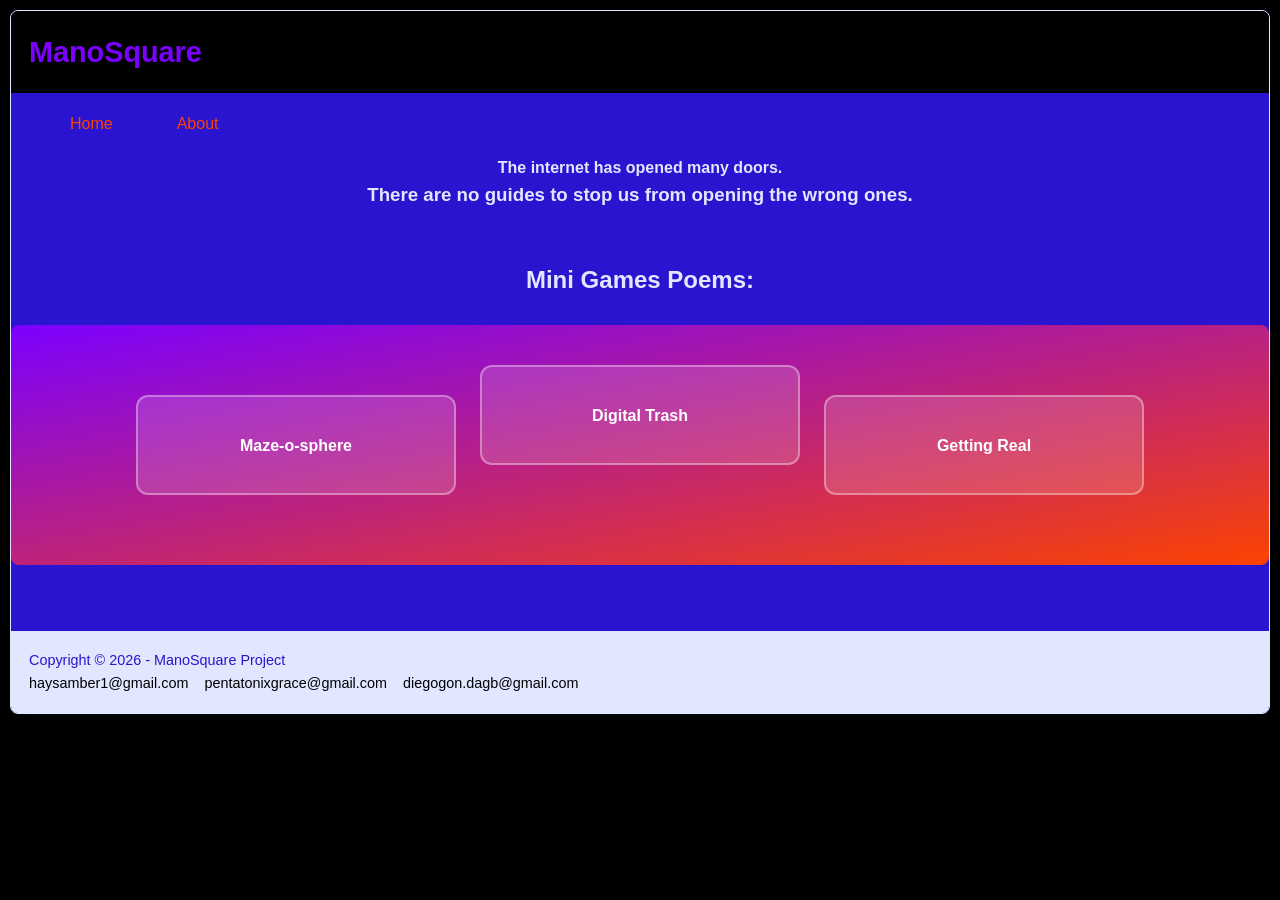
<file: index.html>
<!DOCTYPE html>
<html lang="en">

<head>
    <meta charset="UTF-8">
    <meta name="viewport" content="width=device-width, initial-scale=1.0">
    <title>ManoSquare</title>
    <link rel="stylesheet" href="style.css">
</head>

<body>
<div id="wrapper">
<header>
  <h1><a href="#">ManoSquare</a></h1>
</header>

<nav>
  <ul>
    <li><a href="index.html">Home</a></li>
    <li><a href="About.html">About</a></li>
  </ul>
</nav>

<h4>The internet has opened many doors.</h4>
<h3> There are no guides to stop us from opening the wrong ones.</h3>
<br>
<br>

<h2>Mini Games Poems:</h2>

<br>

<div id="homehero" class="hero">
  <div class="hero-content">
    <a class="hero-square" href="Maze.html">Maze-o-sphere</a>
    <a class="hero-square hero-center" href="POV.html">Digital Trash</a>
    <a class="hero-square" href="Phone.html">Getting Real</a>
  </div>
</div>
<main>

</main>
<footer>
   Copyright &copy; 2026 - ManoSquare Project<br>
   <a href="mailto:haysamber1@gmail.com">haysamber1@gmail.com</a>
   <a href="mailto:pentatonixgrace@gmail.com">pentatonixgrace@gmail.com</a>
   <a href="mailto:diegogon.dagb@gmail.com">diegogon.dagb@gmail.com</a>
</footer>
</div>
</body>
</html>
</file>
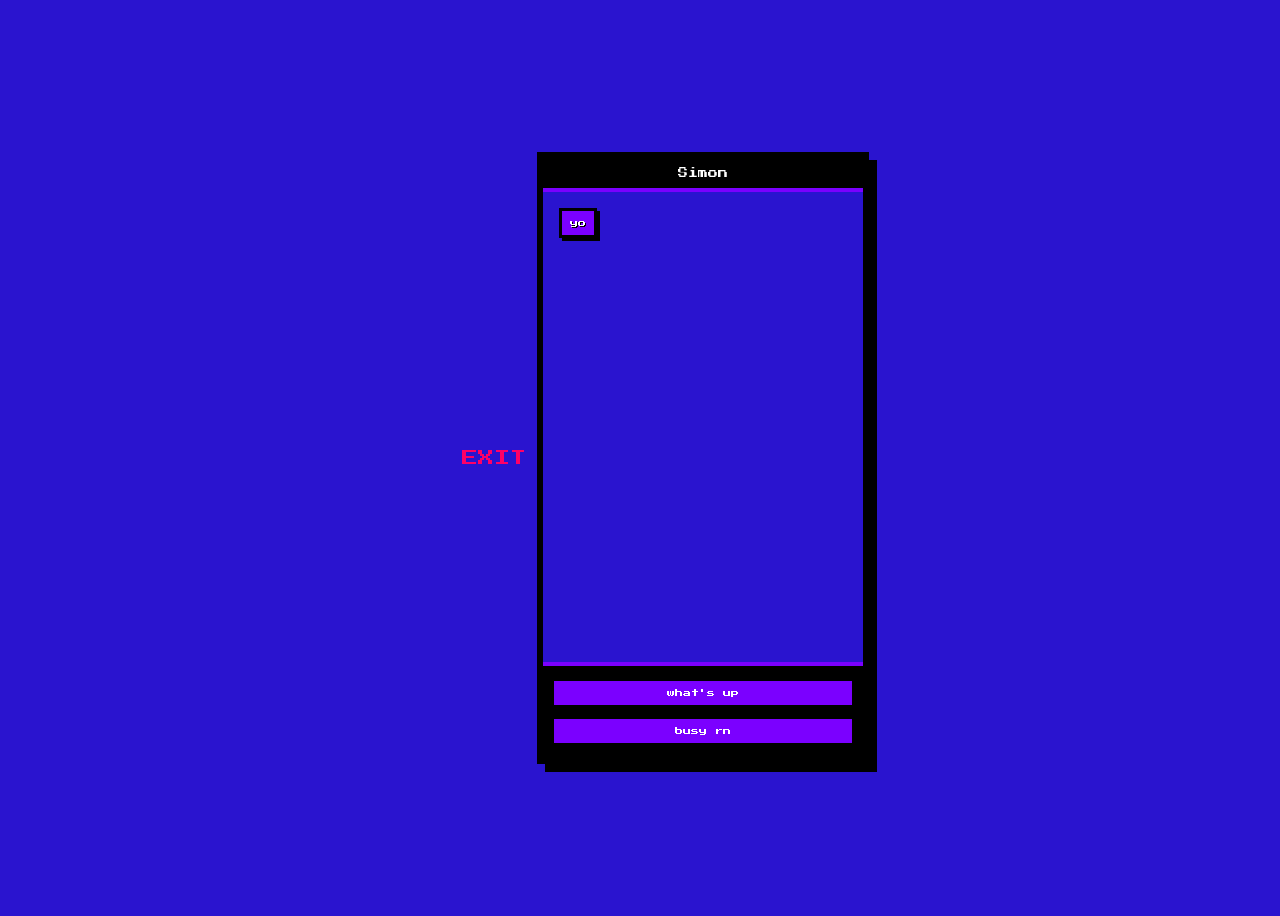
<file: chat simulator V2/chat simulator/index.html>
<!DOCTYPE html>
<html>
<head>
  <title>Chat Simulator</title>
  <link rel="stylesheet" href="style.css">
</head>
<body>

<nav>
  <ul>
    <li><a href="C:\Users\amber\Documents\GitHub\ManoSquare\Phone.html">EXIT</a></li>
  </ul>
</nav>

<div class="phone">
  <div class="header">Simon</div>

  <div id="chat"></div>
  <div id="choices"></div>
</div>

<script src="script.js"></script>
</body>
</html>
</file>
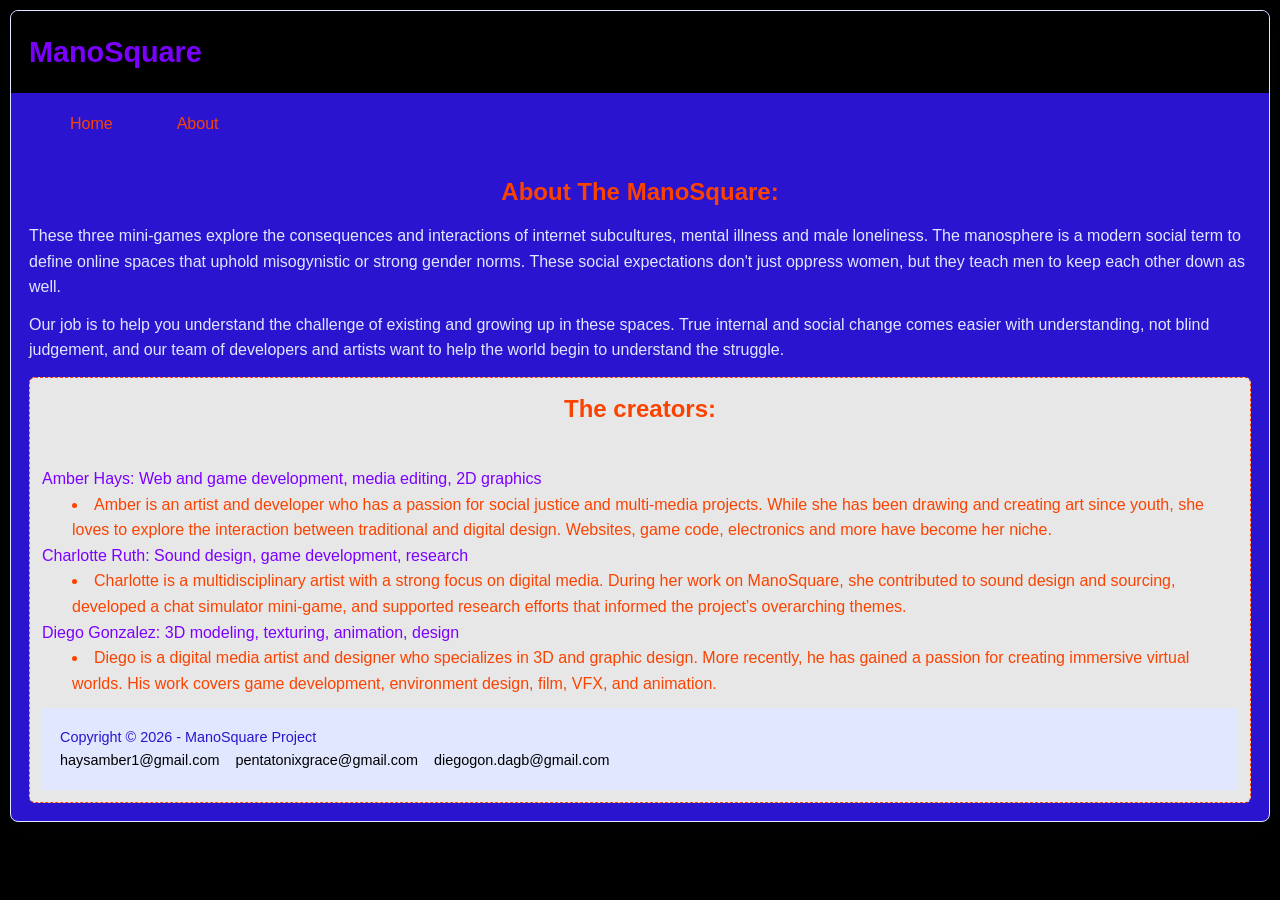
<file: About.html>
<!DOCTYPE html>
<html lang="en">

<head>
    <meta charset="UTF-8">
    <meta name="viewport" content="width=device-width, initial-scale=1.0">
    <title>ManoSquare</title>
    <link rel="stylesheet" href="style.css">
</head>

<body>
<div id="wrapper">
  
<header>
  <h1><a href="#">ManoSquare</a></h1>
</header>

<nav>
  <ul>
    <li><a href="index.html">Home</a></li>
    <li><a href="About.html">About</a></li>
  </ul>
</nav>

<main>

<div id="about">
 <h2>About The ManoSquare:</h2>
<p>These three mini-games explore the consequences and interactions of internet subcultures, mental illness and male loneliness. The manosphere is a modern social term to define online spaces that uphold misogynistic or strong gender norms. These social expectations don't just oppress women, but they teach men to keep each other down as well.</p>
<p>Our job is to help you understand the challenge of existing and growing up in these spaces. True internal and social change comes easier with understanding, not blind judgement, and our team of developers and artists want to help the world begin to understand the struggle.</p>
</div>

<div id="contact">
  <span class="creators"><h2>The creators:</h2></span> <br>

  Amber Hays: Web and game development, media editing, 2D graphics <br>
  <li>Amber is an artist and developer who has a passion for social justice and multi-media projects. While she has been drawing and creating art since youth, she loves to explore the interaction between traditional and digital design. Websites, game code, electronics and more have become her niche. </li>

  Charlotte Ruth: Sound design, game development, research <br>
<li>Charlotte is a multidisciplinary artist with a strong focus on digital media. During her work on ManoSquare, she contributed to sound design and sourcing, developed a chat simulator mini-game, and supported research efforts that informed the project’s overarching themes.</li>

  Diego Gonzalez: 3D modeling, texturing, animation, design <br>
<li>Diego is a digital media artist and designer who specializes in 3D and graphic design. More recently, he has gained a passion for creating immersive virtual worlds. His work covers game development, environment design, film, VFX, and animation.</li>

<footer>
   Copyright &copy; 2026 - ManoSquare Project<br>
   <a href="mailto:haysamber1@gmail.com">haysamber1@gmail.com</a>
   <a href="mailto:pentatonixgrace@gmail.com">pentatonixgrace@gmail.com</a>
   <a href="mailto:diegogon.dagb@gmail.com">diegogon.dagb@gmail.com</a>
</footer>
</div>
</body>
</html>
</file>
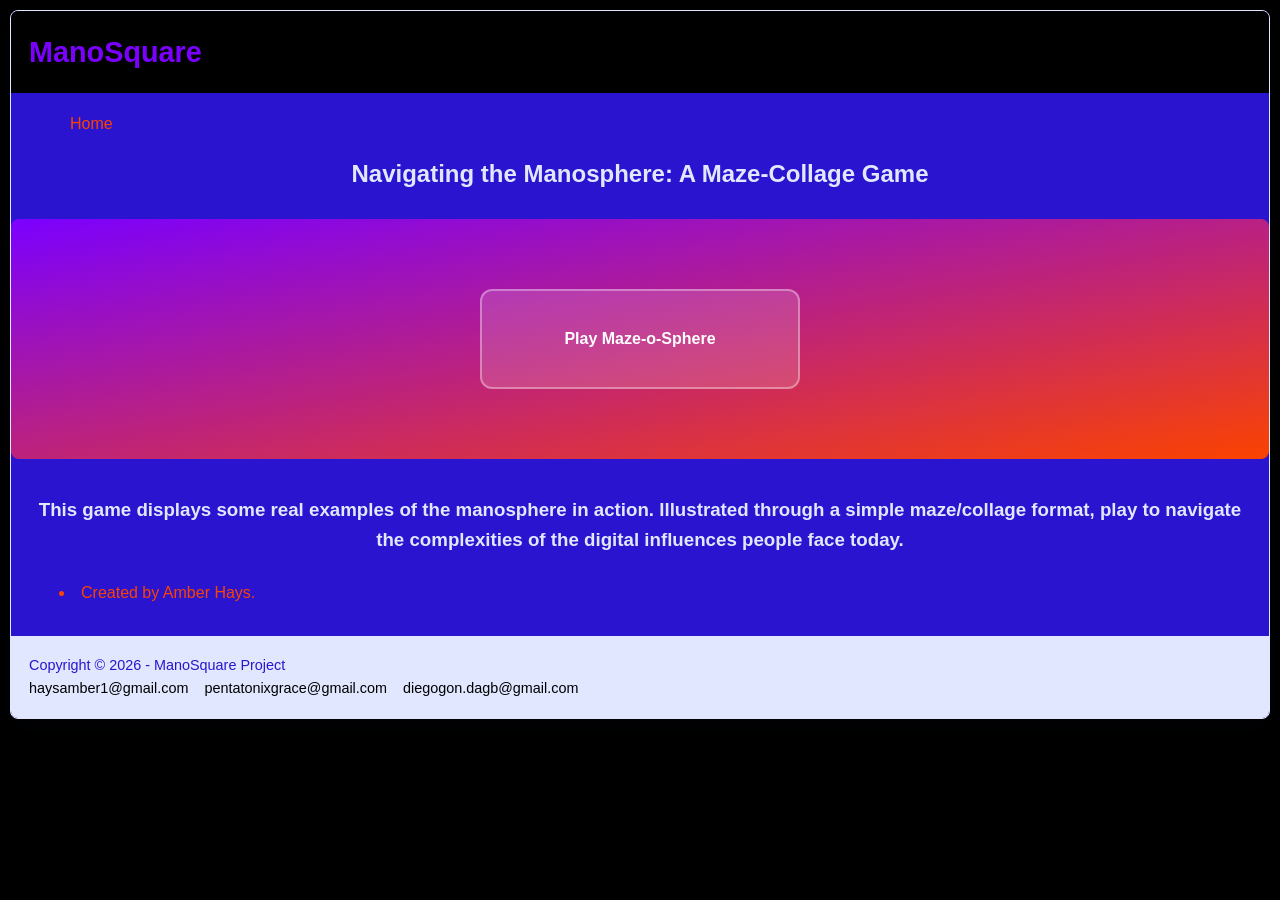
<file: Maze.html>
<!DOCTYPE html>
<html lang="en">
<head>
  <meta charset="UTF-8">
  <meta name="viewport" content="width=device-width, initial-scale=1.0">
  <title>Maze - Navigating Digital Trash</title>
  <link rel="stylesheet" href="style.css">
</head>
<body>
<div id="wrapper">
<header>
  <h1><a href="index.html">ManoSquare</a></h1>
</header>
<nav>
  <ul>
    <li><a href="index.html">Home</a></li>
  </ul>
</nav>
<h2>Navigating the Manosphere: A Maze-Collage Game</h2>
<br>

<div id="homehero" class="hero">
  <div class="hero-content">
    <a class="hero-square" href="MAZEGAME.html">Play Maze-o-Sphere</a>
  </div>
</div>

<main>

  <h3> This game displays some real examples of the manosphere in action. Illustrated through a simple maze/collage format, play to navigate the complexities of the digital influences people face today.</h3>
  <br>
  <li>Created by Amber Hays.</li>

</main>
<footer>
  Copyright &copy; 2026 - ManoSquare Project<br>
  <a href="mailto:haysamber1@gmail.com">haysamber1@gmail.com</a>
  <a href="mailto:pentatonixgrace@gmail.com">pentatonixgrace@gmail.com</a>
  <a href="mailto:diegogon.dagb@gmail.com">diegogon.dagb@gmail.com</a>
</footer>
</div>
</body>
</html>
</file>
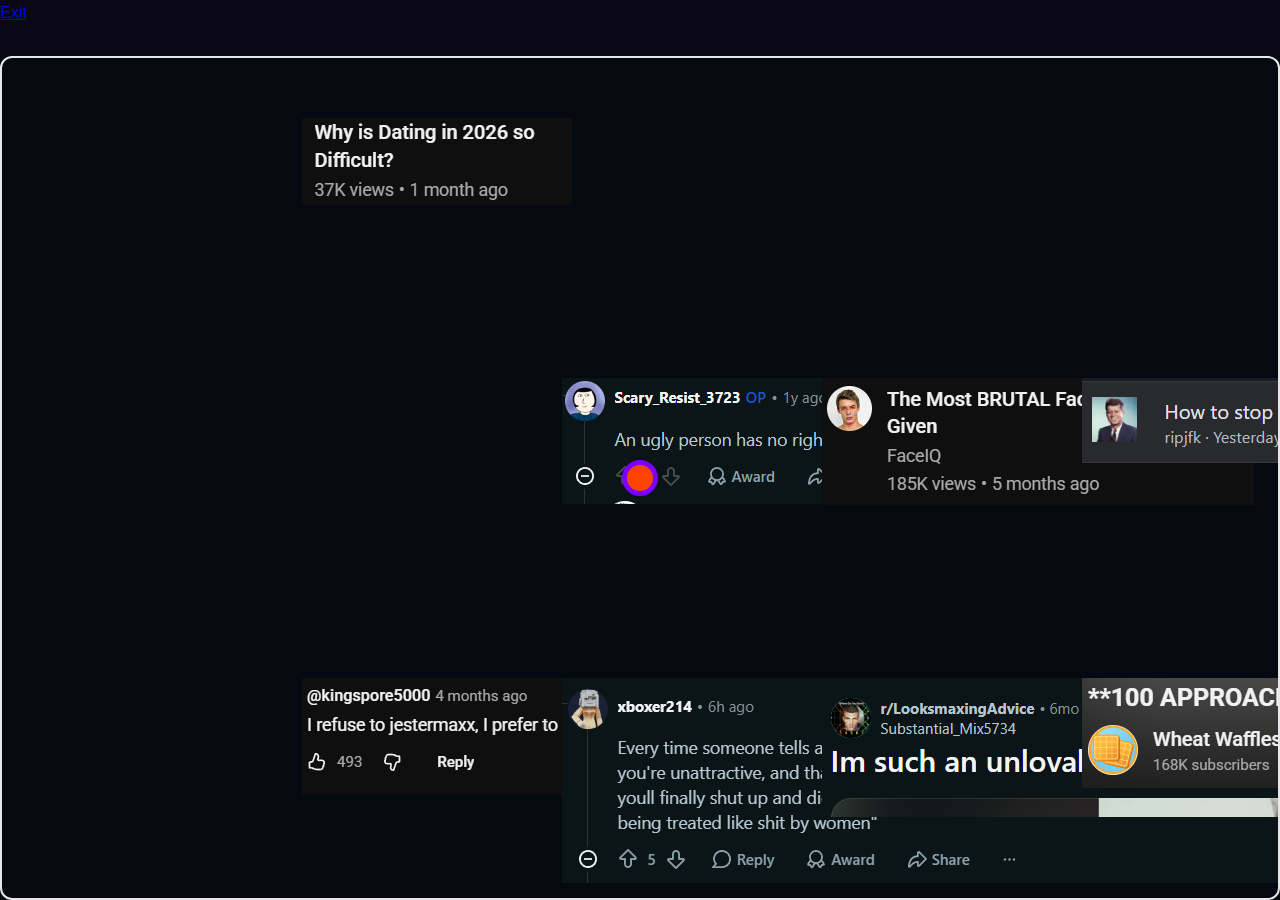
<file: MAZEGAME.html>
<!DOCTYPE html>
<html lang="en">
<head>
  <meta charset="UTF-8">
  <meta name="viewport" content="width=device-width, initial-scale=1.0">
  <link rel="stylesheet" href="MAZE.css">
  <title>Maze - Navigating Digital Trash</title>
</head>
<body>

<header>
  <ul>
    <li><a href="Maze.html">Exit</a></li>
  </ul>
</header>

<div id="loadingBar">
  <div id="loadingBarEmpty">
    <div id="loadingBarFull"></div>
  </div>
</div>
<div id="warningBanner"></div>

<div id="gameContainer">
  <div id="camera">
    <div id="world">
      <div id="topRow" class="row"></div>
      <div id="middleRow" class="row"></div>
      <div id="bottomRow" class="row"></div>
    </div>
    <div id="player"></div>
  </div>
</div>

<div id="joystickContainer">
  <div id="joystickBase">
    <div id="joystickKnob"></div>
  </div>
</div>

<script>
  const screenshotFiles = [
    'HorizontalWall2.png',
    'horizontalWall3.png',
    'horizontalWall4.png',
    'horizontalWall6.png',
    'horizontalWall7.png',
    'Screenshot 2026-02-26 164550.png',
    'Screenshot 2026-02-26 164602.png',
    'Screenshot 2026-03-05 171025.png',
    'Screenshot 2026-04-21 160319.png',
    'Screenshot 2026-04-30 002433.png',
    'Screenshot 2026-04-30 003937.png',
    'Screenshot 2026-04-30 005530.png',
    'Screenshot 2026-04-30 095832.png',
    'Screenshot 2026-04-30 095838.png',
    'Screenshot 2026-04-30 100032.png',
    'Screenshot 2026-04-30 100206.png',
    'Screenshot 2026-04-30 232622.png',
    'Screenshot 2026-04-30 232847.png',
    'Screenshot 2026-04-30 232901.png',
    'Screenshot 2026-04-30 233523.png',
    'Screenshot 2026-04-30 234222.png',
    'Screenshot 2026-04-30 234235.png',
    'Screenshot 2026-04-30 234307.png',
    'Screenshot 2026-04-30 234315.png',
    'Screenshot 2026-04-30 234831.png',
    'Screenshot 2026-04-30 234914.png',
    'Screenshot 2026-04-30 235822.png',
    'Screenshot 2026-05-01 003853.png',
    'Screenshot 2026-05-01 004345.png',
    'Screenshot 2026-05-01 004534.png',
    'Screenshot 2026-05-01 004823.png',
    'Screenshot 2026-05-01 004856.png',
    'Screenshot 2026-05-01 005644.png',
    'Screenshot 2026-05-01 005707.png',
    'Screenshot 2026-05-01 005805.png',
    'Screenshot 2026-05-01 005925.png',
    'Screenshot 2026-05-01 011254.png',
    'Screenshot 2026-05-01 011342.png',
    'Screenshot 2026-05-01 011458.png'
  ];

const camera = document.getElementById('camera');
const world = document.getElementById('world');
const player = document.getElementById('player');
const joystickBase = document.getElementById('joystickBase');
const joystickKnob = document.getElementById('joystickKnob');

let playerY = 0;
let playerX = 0;
const speed = 6;
const joystickSensitivity = 0.55;
const keys = {};
let joystickActive = false;
let joystickVector = { x: 0, y: 0 };

let obstacles = [];
let maxObstacleX = 0;
let gameSpeed = 3;
let currentLane = 1;

let furthestObstacleX = 0;

const usedImages = [...screenshotFiles].sort(() => Math.random() - 0.5);
let imgIndex = 0;

function getNextImage() {
  const img = usedImages[imgIndex % usedImages.length];
  imgIndex++;
  return img;
}

function createObstacle(x, gapLane) {
 

  const lanesY = [
    60,
    camera.clientHeight / 2 - 100,
    camera.clientHeight - 220
  ];

  for (let lane = 0; lane < 3; lane++) {
    if (lane === gapLane) continue;

    const img = document.createElement('img');
    img.src = `MazeScreenshots/${encodeURI(getNextImage())}`;
    img.className = 'wallImage';

    img.style.position = 'absolute';
    img.style.left = x + 'px';
    img.style.top = lanesY[lane] + 'px';

    world.appendChild(img);

    maxObstacleX = Math.max(maxObstacleX, x);

    img.onload = () => {
      obstacles.push({
        el: img,
        y: lanesY[lane],
        width: img.offsetWidth,
        height: img.offsetHeight
      });
    };
  }

}

function loadLevel() {
  let x = 300;
  let currentLane = 1;

  screenshotFiles.forEach(() => {
    
    const change = Math.floor(Math.random() * 3) - 1;
    currentLane = Math.max(0, Math.min(2, currentLane + change));

    createObstacle(x, currentLane);

    x += 260;
  });
}

function isColliding(x, y) {
  const size = 36;

  const playerRect = {
    left: x,
    right: x + size,
    top: y,
    bottom: y + size
  };

  return obstacles.some(obs => {
    const rect = obs.el.getBoundingClientRect();
    const camRect = camera.getBoundingClientRect();

    const wall = {
      left: rect.left - camRect.left + playerX - camera.clientWidth / 2,
      right: rect.right - camRect.left + playerX - camera.clientWidth / 2,
      top: rect.top - camRect.top,
      bottom: rect.bottom - camRect.top
    };

    return !(
      playerRect.right < wall.left ||
      playerRect.left > wall.right ||
      playerRect.bottom < wall.top ||
      playerRect.top > wall.bottom
    );
  });
}

function gameLoop() {
  updatePlayer();
  updateCamera();
  requestAnimationFrame(gameLoop);
}

function updateCamera() {
  const center = camera.clientWidth / 2;

  player.style.left = center + 'px';
  const offsetX = -playerX + center;
  world.style.left = offsetX + 'px';
}

function clampPlayerX(x) {
  const center = camera.clientWidth / 2;
  const minX = center;
  const maxX = Math.max(center, maxObstacleX - center);
  return Math.min(Math.max(x, minX), maxX);
}

function setJoystickVector(x, y) {
  const length = Math.hypot(x, y);
  if (length < 1) {
    joystickVector = { x: 0, y: 0 };
    return;
  }
  joystickVector = { x: x / length, y: y / length };
}

function updateJoystick(event) {
  const rect = joystickBase.getBoundingClientRect();
  const centerX = rect.left + rect.width / 2;
  const centerY = rect.top + rect.height / 2;
  const dx = event.clientX - centerX;
  const dy = event.clientY - centerY;
  const maxDistance = rect.width / 2 - 18;
  const distance = Math.min(Math.hypot(dx, dy), maxDistance);
  const angleX = distance > 0 ? dx / distance : 0;
  const angleY = distance > 0 ? dy / distance : 0;
  const knobX = angleX * distance;
  const knobY = angleY * distance;

  setJoystickVector(knobX, knobY);
  joystickKnob.style.transform = `translate(calc(-50% + ${Math.round(knobX)}px), calc(-50% + ${Math.round(knobY)}px))`;
}

function resetJoystick() {
  joystickActive = false;
  joystickVector = { x: 0, y: 0 };
  joystickKnob.style.transform = 'translate(-50%, -50%)';
}

joystickBase.addEventListener('pointerdown', (event) => {
  joystickActive = true;
  joystickBase.setPointerCapture(event.pointerId);
  updateJoystick(event);
});

window.addEventListener('pointermove', (event) => {
  if (!joystickActive) return;
  if (event.pointerType === 'mouse') return;
  updateJoystick(event);
});

window.addEventListener('pointerup', (event) => {
  if (!joystickActive) return;
  resetJoystick();
});

window.addEventListener('pointercancel', () => {
  resetJoystick();
});

document.addEventListener('keydown', (e) => {
  keys[e.key.toLowerCase()] = true;
});

document.addEventListener('keyup', (e) => {
  keys[e.key.toLowerCase()] = false;
});

function updatePlayer() {
  let newX = playerX;
  let newY = playerY;
  let movementX = 0;
  let movementY = 0;

  if (keys['arrowleft'] || keys['a']) movementX -= speed;
  if (keys['arrowright'] || keys['d']) movementX += speed;
  if (keys['arrowup'] || keys['w']) movementY -= speed;
  if (keys['arrowdown'] || keys['s']) movementY += speed;

  if (joystickActive) {
    movementX += joystickVector.x * speed * joystickSensitivity;
    movementY += joystickVector.y * speed * joystickSensitivity;
  }

  newX += movementX;
  newY += movementY;
  newX = clampPlayerX(newX);
  newY = Math.max(0, Math.min(camera.clientHeight - player.offsetHeight, newY));

  if (!isColliding(newX, newY)) {
    playerX = newX;
    playerY = newY;
  }

  player.style.top = playerY + 'px';
}

loadLevel();
gameLoop();

window.addEventListener('load', () => {
  // initialize player position proportionally to the viewport for small screens
  playerX = camera.clientWidth / 2;
  playerY = camera.clientHeight / 2;
  player.style.top = playerY + 'px';
  // player left is handled in updateCamera but set to center visually
  player.style.left = (camera.clientWidth / 2) + 'px';
});
</script>
</body>
</html>
</file>
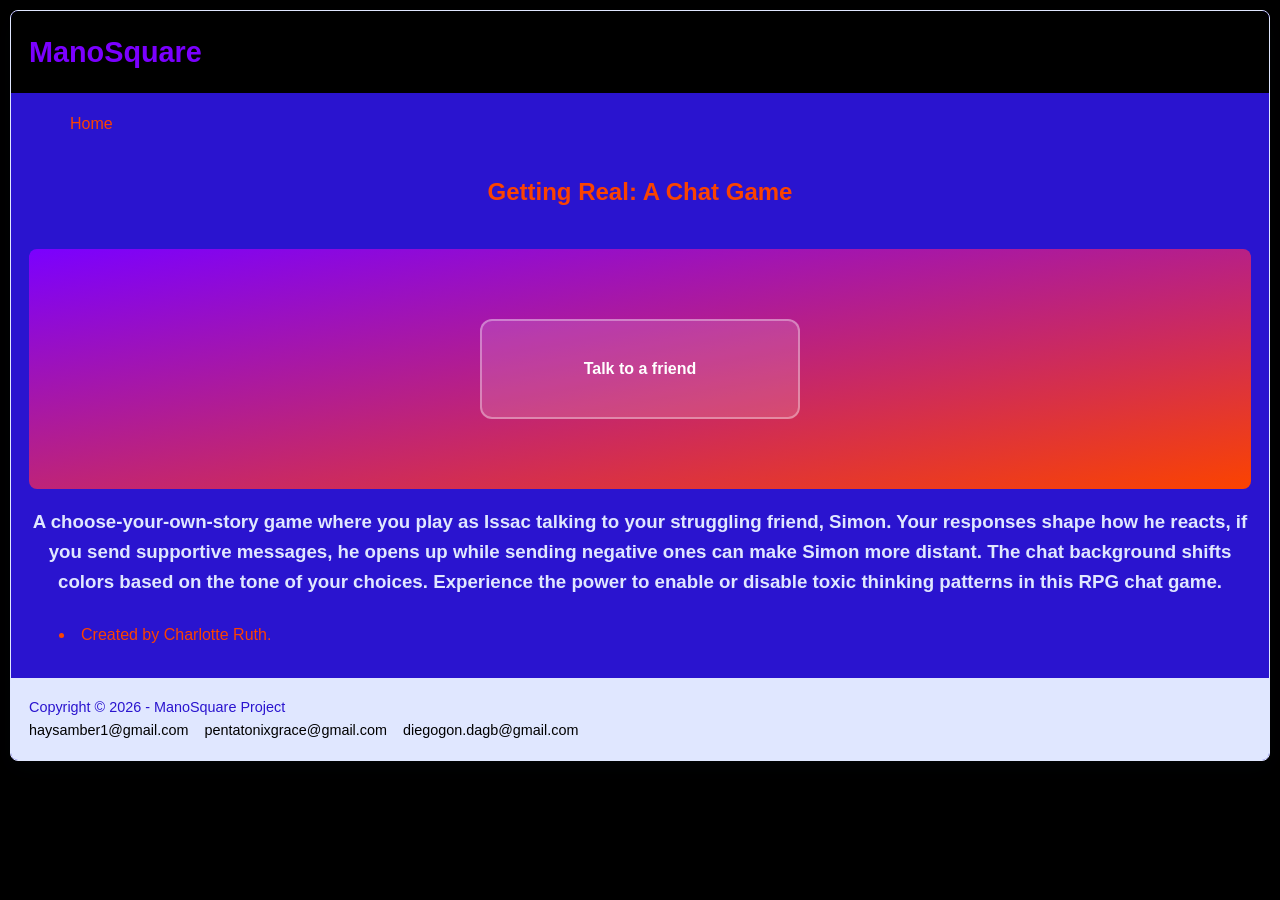
<file: Phone.html>
<!DOCTYPE html>
<html lang="en">
<head>
  <meta charset="UTF-8">
  <meta name="viewport" content="width=device-width, initial-scale=1.0">
  <title>Chat - Getting Real</title>
  <link rel="stylesheet" href="style.css">
</head>
<body>
<div id="wrapper">
<header>
  <h1><a href="index.html">ManoSquare</a></h1>
</header>
<nav>
  <ul>
    <li><a href="index.html">Home</a></li>
  </ul>
</nav>

<main>
  <h2>Getting Real: A Chat Game</h2>
<br>
<div id="homehero" class="hero">
  <div class="hero-content">
    <a class="hero-square" href="chat simulator V2/chat simulator/index2.html">Talk to a friend</a>
  </div>
</div>
 <h3>A choose-your-own-story game where you play as Issac talking to your struggling friend, Simon. Your responses shape how he reacts, if you send supportive messages, he opens up while sending negative ones can make Simon more distant. The chat background shifts colors based on the tone of your choices. Experience the power to enable or disable toxic thinking patterns in this RPG chat game.</h3>
 <br>
  <li>Created by Charlotte Ruth.</li>

</main>
<footer>
  Copyright &copy; 2026 - ManoSquare Project<br>
  <a href="mailto:haysamber1@gmail.com">haysamber1@gmail.com</a>
  <a href="mailto:pentatonixgrace@gmail.com">pentatonixgrace@gmail.com</a>
  <a href="mailto:diegogon.dagb@gmail.com">diegogon.dagb@gmail.com</a>
</footer>
</div>
</body>
</html>
</file>
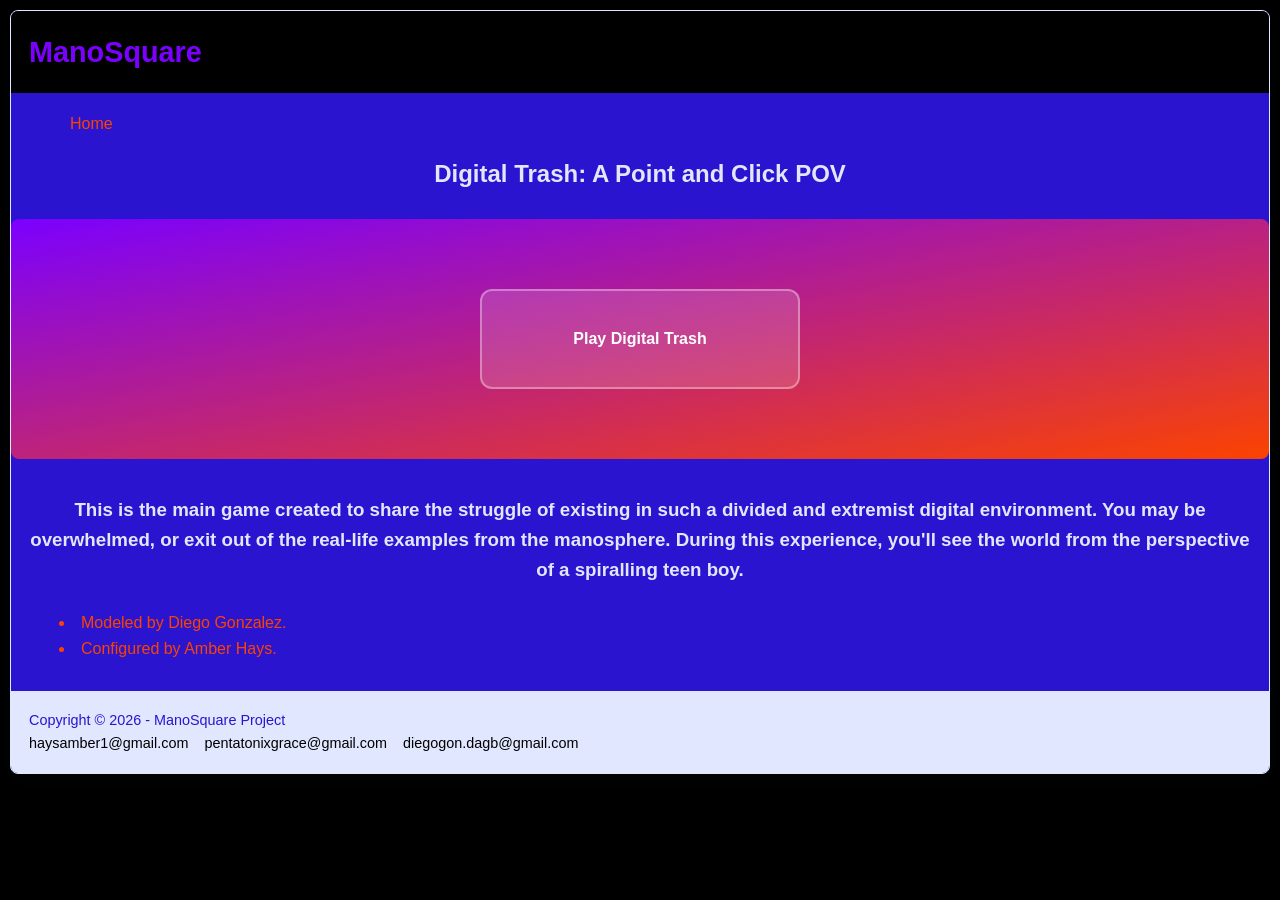
<file: POV.html>
<!DOCTYPE html>
<html lang="en">
<head>
  <meta charset="UTF-8">
  <meta name="viewport" content="width=device-width, initial-scale=1.0">
  <title>POV - Experience the Mess</title>
  <link rel="stylesheet" href="style.css">
</head>
<body>
<div id="wrapper">

<header>
  <h1><a href="index.html">ManoSquare</a></h1>
</header>

<nav>
  <ul>
    <li><a href="index.html">Home</a></li>
  </ul>
</nav>

<h2>Digital Trash: A Point and Click POV</h2>
<br>

<div id="homehero" class="hero">
  <div class="hero-content">
    <a class="hero-square" href="POVGAME.html">Play Digital Trash</a>
  </div>
</div>

<main>
  <h3>This is the main game created to share the struggle of existing in such a divided and extremist digital environment. You may be overwhelmed, or exit out of the real-life examples from the manosphere. During this experience, you'll see the world from the perspective of a spiralling teen boy.</h3>
  <br>
  <li>Modeled by Diego Gonzalez.</li>
  <li>Configured by Amber Hays.</li>

</main>
<footer>
  Copyright &copy; 2026 - ManoSquare Project<br>
  <a href="mailto:haysamber1@gmail.com">haysamber1@gmail.com</a>
  <a href="mailto:pentatonixgrace@gmail.com">pentatonixgrace@gmail.com</a>
  <a href="mailto:diegogon.dagb@gmail.com">diegogon.dagb@gmail.com</a>
</footer>
</div>
</body>
</html>
</file>
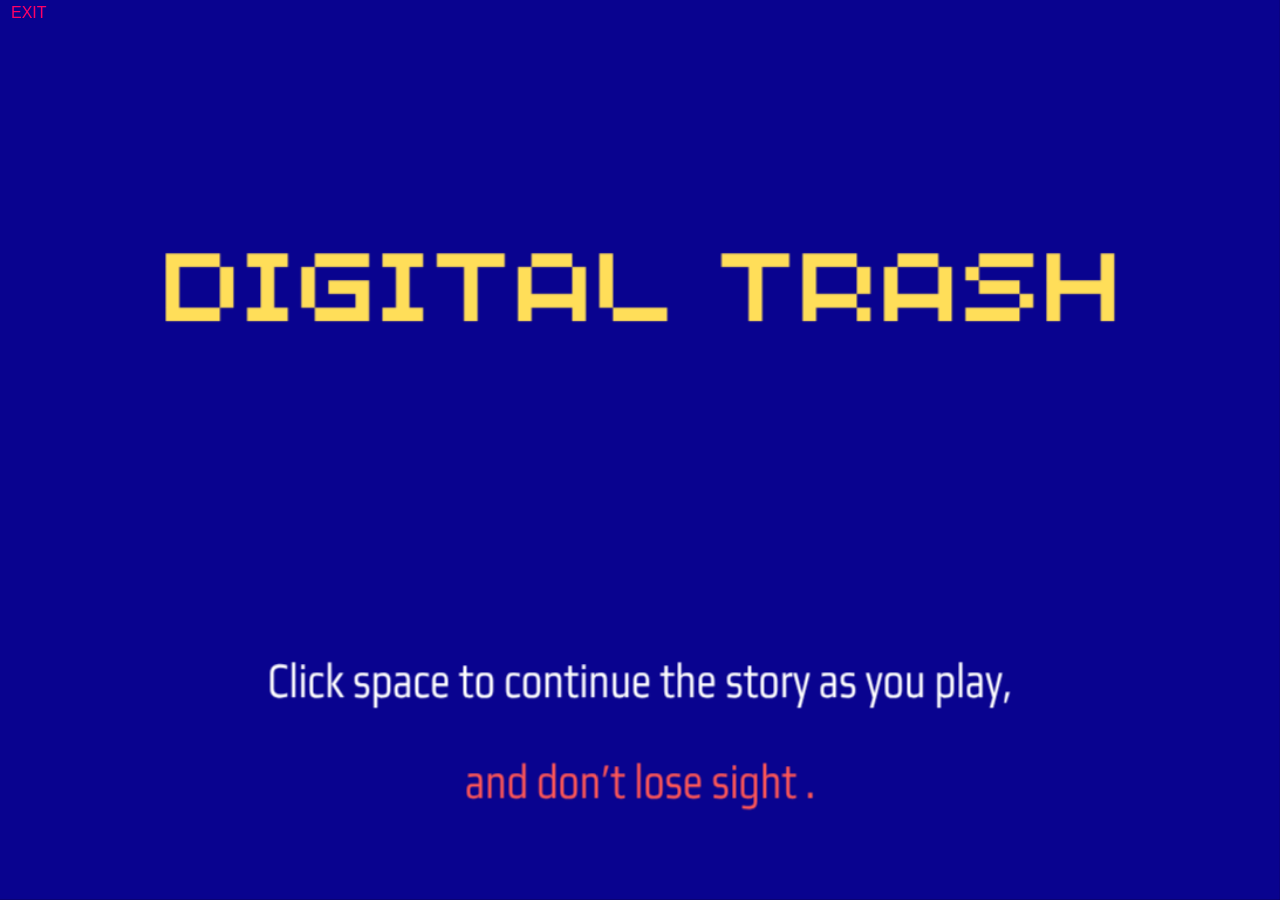
<file: POVGAME.html>
<!DOCTYPE html>
<html lang="en">
<head>
  <meta charset="UTF-8">
  <meta name="viewport" content="width=device-width, initial-scale=1.0">
  <link rel="stylesheet" href="POV.css">
  <title> POV - Experience the Mess</title>
  <style>
    body {
      padding: 0;
    }

    nav {
      position: relative;
      z-index: 10;
    }

    #roomImage {
      width: 100%;
      height: 100vh;
      object-fit: cover;
      position: fixed;
      top: 0;
      left: 0;
      z-index: 1;
    }

    @media (max-width: 600px) {
      #roomImage {
        position: fixed;
        top: 0;
        left: 50%;
        transform: translateX(-50%);
        width: auto;
        height: auto;
        max-width: 100%;
        max-height: 100vh;
        object-fit: contain;
      }
    }

    #instructions {
      position: fixed;
      bottom: 20px;
      left: 50%;
      transform: translateX(-50%);
      z-index: 10;
      color: white;
      font-family: Arial, sans-serif;
      text-shadow: 0 0 12px rgba(0,0,0,0.7);
      background: rgba(0, 0, 0, 0.35);
      padding: 10px 16px;
      border-radius: 8px;
    }

    nav {
      position: relative;
      z-index: 10;
    }

    #typewriterText {
      position: fixed;
      bottom: 30px;
      right: 30px;
      z-index: 10;
      background: rgba(0, 0, 0, 0.85);
      color: white;
      font-family: 'Courier New', monospace;
      font-size: 16px;
      padding: 10px 14px;
      border-radius: 6px;
      max-width: min(90%,400px);
      min-height: 42px;
      display: none;
      line-height: 1.4;
    }

    #typewriterText.visible {
      display: block;
    }

    #popupContainer {
      position: fixed;
      top: 0;
      left: 0;
      width: 100%;
      height: 100%;
      pointer-events: none;
      z-index: 1000;
    }

    #popupContainer img {
      position: absolute;
      max-width: 40vw;
      max-height: 30vh;
      object-fit: contain;
      border: 2px solid #fff;
      box-shadow: 0 0 20px rgba(0,0,0,0.5);
      cursor: pointer;
      pointer-events: auto;
    }
  </style>
</head>


<body>
<img id="roomImage" src="DigitalTrash_Title.png" alt="Room">
<div id="typewriterText"></div>


<div id="popupContainer"></div>

<nav>
  <ul>
    <li><a href="POV.html">EXIT</a></li>
  </ul>
</nav>

<footer>
 
</footer>

<script>
  const isMobile = /Mobi|Android|iPhone|iPad|iPod/i.test(navigator.userAgent) || window.matchMedia('(max-width: 600px)').matches;
  const slides = isMobile ? [
    'TurnPhone_Mobile.png',
    'DigitalTrash_Mobile.png',
    'Content_Warning.png',
    'RoomPictures/Transition1_1.jpg',
    'RoomPictures/Transition1_2.jpg',
    'RoomPictures/Room1.png',
    'RoomPictures/Room2.png',
    'RoomPictures/Room3.png',
    'RoomPictures/Room4.png',
    'RoomPictures/Room5.png',
    'RoomPictures/Room6.png',
    'RoomPictures/Room7.png',
    'RoomPictures/Room8.png',
    'RoomPictures/Room9.png',
    'RoomPictures/Transition2_1.png',
    'RoomPictures/Transition2_2.png',
    'RoomPictures/Transition2_3.png',
    'RoomPictures/Transition2_4.png',
    'CafePictures/Cafe1.png',
    'CafePictures/Cafe2.png',
    'CafePictures/Cafe3.png',
    'CafePictures/Cafe4.png',
    'CafePictures/Cafe5.png',
    'CafePictures/Cafe6.png',
    'CafePictures/Cafe7.png',
    'CafePictures/Cafe8.png',
    'CafePictures/Cafe9.png',
    'CafePictures/Cafe10.png',
    'CafePictures/Cafe11.png',
    'CafePictures/Cafe12.png',
    'CafePictures/Cafe13.png',
    'CafePictures/Cafe14.png',
    'CafePictures/Cafe15.png',
    'CafePictures/Transition3_4.png',
    'CafePictures/Transition3_5.png',
    'CafePictures/Transition3_6.png',
    'CafePictures/Transition3_7.png',
    'SchoolPics/School1.png',
    'SchoolPics/School2.png',
    'SchoolPics/School3.png',
    'SchoolPics/School4.png',
    'SchoolPics/School5.png',
    'SchoolPics/School6.png',
    'SchoolPics/School7.png',
    'SchoolPics/School8.png',
    'SchoolPics/School9.png',
    'BusPictures/Bus1.png',
    'BusPictures/Bus2.png',
    'BusPictures/Bus3.png',
    'BusPictures/Bus4.png',
    'BusPictures/Bus5.png',
    'BusPictures/Bus6.png',
    'BusPictures/Bus7.png',
    'BusPictures/Bus8.png',
    'BusPictures/Bus9.png',
    'BusPictures/Bus10.png',
    'BusPictures/Bus11.png',
    'BusPictures/Bus12.png',
    'BusPictures/Bus13.png',
    'BusPictures/Bus14.png',
    'BusPictures/Bus15.png',
    'BusPictures/Bus16.png',
    'BusPictures/Bus17.png',
    'BusPictures/Bus18.png',
    'BusPictures/Bus19.png',
    'BusPictures/Bus20.png',
    'End_1.png',
    'End_2.png',
    'End_3.png',
  ];

  const autoPlaySlides = [
    'RoomPictures/Transition1_1.jpg',
    'RoomPictures/Transition1_2.jpg',
    'RoomPictures/Transition2_1.png',
    'RoomPictures/Transition2_2.png',
    'RoomPictures/Transition2_3.png',
    'RoomPictures/Transition2_4.png',
    'CafePictures/Transition3_4.png',
    'CafePictures/Transition3_5.png',
    'CafePictures/Transition3_6.png',
    'CafePictures/Transition3_7.png',
    'SchoolPics/School_Transition1.png',
    'SchoolPics/School_Transition2.png',
    'SchoolPics/School_Transition3.png',
    'SchoolPics/School_Transition4.png',
    'BusPictures/Bus_Transition1.png',
    'BusPictures/Bus_Transition2.png',
    'BusPictures/Bus_Transition3.png',
    'BusPictures/Bus_Transition4.png',
  ];

  const slideText = {
    'RoomPictures/Room1.png': "Ugh. I have class today. Im so tired.",
    'RoomPictures/Room4.png': "I wonder if anyone saw my post...",
    'CafePictures/Cafe4.png': "(Barista) Hey there! How is your day going?",
    'CafePictures/Cafe5.png': "Just get me a large coffee with 3 vanilla.",
    'CafePictures/Cafe6.png': "(Barista) Okay then, I will get that right out for you!",
    'CafePictures/Cafe8.png': "(Barista) Here you go!",
    'CafePictures/Cafe9.png': "(Barista) I hope some coffee makes your day better!",
    'SchoolPics/School4.png': "(Classmate) Hey dude, I'm starting a study group for this class, you should join!",
    'SchoolPics/School5.png': "(Classmate) Its pretty chill.",
    'SchoolPics/School7.png': "Thats not my sort of thing really..",
    'BusPictures/Bus7.png': "Hey, mind if I sit here?",
    'BusPictures/Bus8.png': "(Girl) Its open, I don't mind.",
    'BusPictures/Bus10.png': "Hey uhm,",
    'BusPictures/Bus11.png': "Would I be able to get your number?",
    'BusPictures/Bus12.png': "(Girl) Oh, I'm sorry, I'm not really looking to date anyone right now.",
  };

  const slidePopups = {
    'RoomPictures/Room5.png': 'PopUp/1.png',
    'CafePictures/Cafe2.png': 'PopUp/2.png',
    'CafePictures/Cafe5.png': 'PopUp/3.png',
    'CafePictures/Cafe9.png': 'PopUp/4.png',
    'CafePictures/Cafe13.png': 'PopUp/5.png',
    'SchoolPics/School3.png': 'PopUp/6.png',
    'SchoolPics/School5.png': 'PopUp/7.png',
    'SchoolPics/School7.png': 'PopUp/8.png',
    'SchoolPics/School8.png': 'PopUp/20.png',
    'SchoolPics/School9.png': 'PopUp/9.png',
    'BusPictures/Bus3.png': 'PopUp/10.png',
    'BusPictures/Bus5.png': 'PopUp/17.png',
    'BusPictures/Bus7.png': 'PopUp/11.png',
    'BusPictures/Bus9.png': 'PopUp/18.png',
    'BusPictures/Bus12.png': 'PopUp/12.png',
    'BusPictures/Bus15.png': 'PopUp/13.png',
    'BusPictures/Bus16.png': 'PopUp/14.png',
    'BusPictures/Bus17.png': 'PopUp/15.png',
    'BusPictures/Bus18.png': 'PopUp/16.png',
    'BusPictures/Bus19.png': 'PopUp/19.png',
    'BusPictures/Bus20.png': 'PopUp/21.png',
  };

  const popupImages = [
    'PopUp/1.png',
    'PopUp/2.png',
    'PopUp/3.png',
    'PopUp/4.png',
    'PopUp/5.png',
    'PopUp/6.png',
    'PopUp/7.png',
    'PopUp/8.png',
    'PopUp/9.png',
    'PopUp/10.png',
    'PopUp/11.png',
    'PopUp/12.png',
    'PopUp/13.png',
    'PopUp/14.png',
    'PopUp/15.png',
    'PopUp/16.png',
    'PopUp/17.png',
    'PopUp/18.png',
    'PopUp/19.png',
    'PopUp/20.png',
    'PopUp/21.png',
  ];

  let currentImageIndex = 0;
  let autoAdvanceTimer = null;
  let typewriterInterval = null;
  const roomImage = document.getElementById('roomImage');
  const typewriterText = document.getElementById('typewriterText');
  const popupContainer = document.getElementById('popupContainer');

  roomImage.src = slides[0];

  function typeWriter(text, element, speed = 50) {
    if (typewriterInterval) {
      clearInterval(typewriterInterval);
    }
    
    element.textContent = '';
    element.classList.add('visible');
    
    let i = 0;
    typewriterInterval = setInterval(() => {
      if (i < text.length) {
        element.textContent += text.charAt(i);
        i++;
      } else {
        clearInterval(typewriterInterval);
        typewriterInterval = null;
      }
    }, speed);
  }

  function removeAllPopupsExcept(keepPath) {
    const popups = Array.from(popupContainer.querySelectorAll('img'));
    popups.forEach(img => {
      if (keepPath && img.src.includes(keepPath)) {
        return;
      }
      img.remove();
    });
  }

  function showSlideText() {
    const currentSlide = slides[currentImageIndex];
    
    if (slideText[currentSlide]) {
      typeWriter(slideText[currentSlide], typewriterText, 50);
    } else {
      typewriterText.classList.remove('visible');
      if (typewriterInterval) {
        clearInterval(typewriterInterval);
        typewriterInterval = null;
      }
    }

    if (currentSlide === 'BusPictures/Bus20.png') {
      removeAllPopupsExcept('PopUp/21.png');
    }

    if (currentSlide === 'End_1.png') {
      removeAllPopupsExcept();
    }

    const popupSrc = slidePopups[currentSlide];
    if (popupSrc) {
      showSlidePopup(popupSrc);
    }
  }

  function advanceSlide() {
    if (currentImageIndex >= slides.length - 1) {
      return;
    }

    currentImageIndex += 1;
    roomImage.src = slides[currentImageIndex];

    showSlideText();
    checkAutoAdvance();
  }

  function checkAutoAdvance() {
    if (autoAdvanceTimer) {
      clearTimeout(autoAdvanceTimer);
      autoAdvanceTimer = null;
    }

    const currentSlide = slides[currentImageIndex];
    
    if (autoPlaySlides.includes(currentSlide)) {
      autoAdvanceTimer = setTimeout(() => {
        advanceSlide();
      }, 1000);
    }
  }

  function createPopupImage(src) {
    const popupImg = document.createElement('img');
    popupImg.src = src;

    popupImg.onload = () => {
      const maxW = Math.min(popupImg.naturalWidth, window.innerWidth * 0.6);
      const maxH = Math.min(popupImg.naturalHeight, window.innerHeight * 0.45);
      popupImg.style.maxWidth = maxW + 'px';
      popupImg.style.maxHeight = maxH + 'px';

      const effectiveWidth = popupImg.offsetWidth || Math.min(300, window.innerWidth * 0.4);
      const effectiveHeight = popupImg.offsetHeight || Math.min(200, window.innerHeight * 0.3);
      const maxX = Math.max(0, window.innerWidth - effectiveWidth - 20);
      const maxY = Math.max(0, window.innerHeight - effectiveHeight - 20);
      const randomX = Math.random() * maxX;
      const randomY = Math.random() * maxY;

      popupImg.style.left = randomX + 'px';
      popupImg.style.top = randomY + 'px';
    };

    popupImg.onclick = function(event) {
      event.stopPropagation();
      popupImg.remove();
    };

    popupContainer.appendChild(popupImg);
  }

  function showSlidePopup(popupImageSrc) {
    createPopupImage(popupImageSrc);
  }

  document.addEventListener('keydown', function(event) {
    if (event.code !== 'Space') {
      return;
    }

    event.preventDefault();

    const currentSlide = slides[currentImageIndex];
    if (autoPlaySlides.includes(currentSlide) && autoAdvanceTimer) {
      return;
    }

    advanceSlide();
  });

  if (isMobile) {
    roomImage.addEventListener('pointerdown', function(event) {
      if (event.pointerType !== 'touch') {
        return;
      }

      const currentSlide = slides[currentImageIndex];
      if (autoPlaySlides.includes(currentSlide) && autoAdvanceTimer) {
        return;
      }

      advanceSlide();
    });
  }

  checkAutoAdvance();
  showSlideText();
</script>
</body>
</html>
</file>
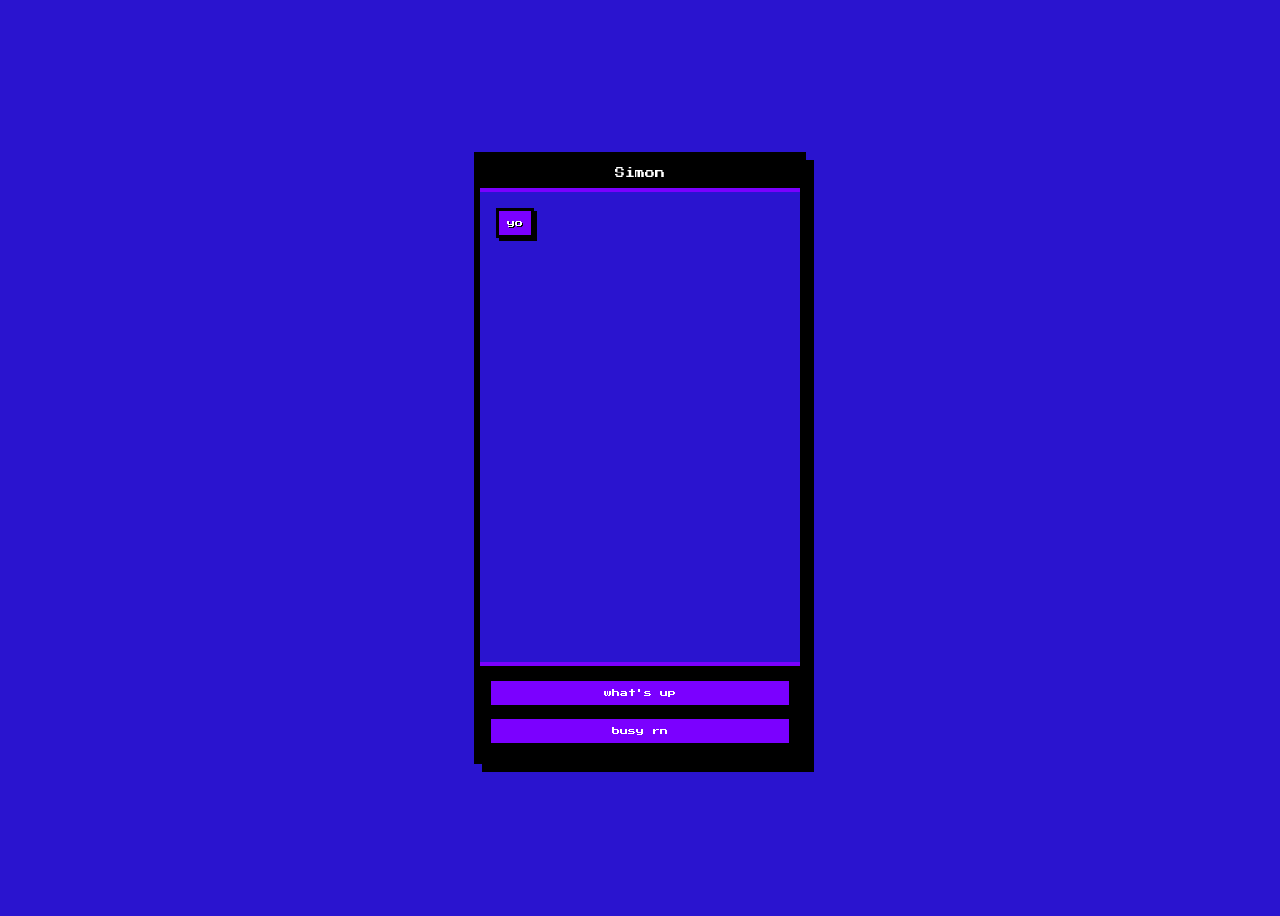
<file: chat simulator V2/chat simulator/index2.html>
<!DOCTYPE html>
<html>
<head>
  <title>Chat Simulator</title>
  <link rel="stylesheet" href="style.css">
</head>
<body>


<div class="phone">
  <div class="header">Simon</div>

  <div id="chat"></div>
  <div id="choices"></div>
</div>

<script src="script.js"></script>
</body>
</html>
</file>
<file: style.css>
* { box-sizing: border-box; margin: 0; padding: 0; }
body { font-family: Arial, sans-serif; line-height: 1.6; background: #000000; color: #7B00FF; padding: 10px; }
#wrapper { max-width: 1500px; margin: 0 auto; background: #2A14CF; border: 1px solid #e0e7ff; border-radius: 8px; overflow: hidden; box-shadow: 0 8px 24px rgba(15, 23, 42, .12); }
header, nav, main, footer { padding: 18px; }
header { background: #000000; color: #7B00FF; }
header h1 { font-size: 1.8rem; }
header a { color: inherit; text-decoration: none; }
nav ul { display: flex; gap: 12px; list-style: none; flex-wrap: wrap; }
nav a { color: #FB4300; text-decoration: none; padding: 8px 10px; border-radius: 6px; border: 1px solid transparent; }
nav a:hover { background: #e0e7ff; border-color: #e0e7ff; }
.hero { min-height: 240px; background: linear-gradient(350deg, #FB4300, #7B00FF); margin-bottom: 18px; border-radius: 8px; display: flex; align-items: center; justify-content: center; }
.hero-content { display: flex; gap: 24px; justify-content: center; align-items: flex-end; width: 100%; padding: 14px; flex-wrap: wrap; }
.hero-square { flex: 1 1 140px; max-width: 320px; min-height: 100px; background: rgba(255,255,255,0.15); border: 2px solid rgba(255,255,255,0.35); border-radius: 12px; color: #fff; text-align: center; font-weight: 700; text-decoration: none; display: flex; align-items: center; justify-content: center; transition: transform 0.2s, background 0.2s; }
.hero-center { align-self: flex-start; transform: translateY(-30px); }
.hero-square:hover { background: rgba(255,255,255,0.35); transform: translateY(-4px); }
main h2 { margin-bottom: 12px; color: #FB4300; }
main p { margin-bottom: 12px; color: #e0e7ff; }
h4 { text-align: center; color: #e0e7ff; }
h3 { text-align: center; color: #e0e7ff; }
h2 { text-align: center; color: #e0e7ff; }

#contact { margin-top: 14px; padding: 12px; background: #e7e7e7; border: 1px dashed #FB4300; border-radius: 6px;}
footer { background: #e0e7ff; font-size: .9rem; color: #2A14CF; margin-top: 12px; }
footer a { color: #000; text-decoration: none; margin-right: 12px; }
.resort { font-weight: 700; color: #0f172a; }
li{margin-left:30px; color:#FB4300;}
#about{ color: #e0e7ff; }

/* Responsive tweaks */
@media (max-width: 900px) {
	#wrapper { margin: 0 8px; }
	header, nav, main, footer { padding: 12px; }
	header h1 { font-size: 1.4rem; }
	.hero { min-height: 180px; padding: 8px 0; }
	.hero-content { gap: 18px; padding: 6px; }
	.hero-center { transform: translateY(-18px); }
}

@media (max-width: 480px) {
	body { padding: 6px; }
	.hero { min-height: 140px; }
	.hero-content { flex-direction: column; align-items: stretch; gap: 14px; padding: 12px; }
	.hero-square { width: 100%; max-width: 100%; min-height: 90px; }
	/* remove lifted center card on narrow screens to avoid overlap */
	.hero-center { transform: none; align-self: center; }
	nav ul { gap: 6px; }
}
</file>
<file: chat simulator V2/chat simulator/style.css>
@import url('https://fonts.googleapis.com/css2?family=Press+Start+2P&display=swap');

body {
  background: #2a14cf;
  display: flex;
  justify-content: center;
  align-items: center;
  height: 100vh;
  font-family: "Press Start 2P", monospace;
  transition: background 0.5s ease;
}

body.good {
  background: #7b00ff;
}

body.bad {
  background: #000000;
}

.phone {
  width: 320px;
  height: 600px;
  background: #2a14cf;
  border: 6px solid #000000;
  box-shadow: 8px 8px 0px #000000;
  display: flex;
  flex-direction: column;
  overflow: hidden;
}

.header {
  background: #000000;
  color: #ffffff;
  padding: 10px;
  text-align: center;
  font-size: 10px;
  border-bottom: 4px solid #7b00ff;
}

#chat {
  flex: 1;
  padding: 10px;
  overflow-y: auto;
  display: flex;
  flex-direction: column;
}

.message {
  max-width: 85%;
  padding: 8px;
  margin: 6px;
  font-size: 8px;
  border: 3px solid #000;
  box-shadow: 3px 3px 0px #000;
  text-shadow: 1px 1px 0px #000;
}

.simon {
  background: #7b00ff;
  color: white;
  align-self: flex-start;
}

.isaac {
  background: #2a14cf;
  color: white;
  align-self: flex-end;
  border: 3px solid #7b00ff;
}

.typing {
  background: #fb4300;
  color: #000;
  font-style: italic;
}

#choices {
  padding: 8px;
  background: #000;
  border-top: 4px solid #7b00ff;
}

button {
  width: 100%;
  margin: 4px 0;
  padding: 8px;
  font-size: 8px;
  font-family: "Press Start 2P", monospace;
  background: #7b00ff;
  color: white;
  border: 3px solid #000;
  box-shadow: 3px 3px 0px #000;
  cursor: pointer;
}

nav ul { display: flex; gap: 12px; list-style: none; flex-wrap: wrap; }
nav a { color: #ff0066; text-decoration: none; padding: 8px 10px; border-radius: 6px; border: 1px solid transparent; }
nav a:hover { background: #e0e7ff; border-color: #bfdbfe; }
nav { position: relative; z-index: 10; }

button:hover {
  background: #fb4300;
  color: black;
}

button:active {
  transform: translate(2px, 2px);
  box-shadow: 1px 1px 0px #000;
}
</file>
<file: MAZE.css>
* { box-sizing: border-box; margin: 0; padding: 0; }
body { font-family: Arial, sans-serif; line-height: 1.6; background: #090814; color: #f8fafc; padding: 0; margin: 0; min-height: 100vh; overflow: hidden; }
#wrapper { display: none; }

header.topbar {
  position: fixed;
  top: 0;
  left: 0;
  width: 100%;
  height: 56px;
  display: flex;
  align-items: center;
  justify-content: space-between;
  padding: 0 16px;
  gap: 16px;
  background: rgba(66, 3, 3, 0.96);
  border-bottom: 1px solid rgba(255, 255, 255, 0.08);
  z-index: 50;
}

.brand,
.nav-arrow,
.control-btn {
  color: #f8fafc;
  background: transparent;
  border: 1px solid rgba(255, 255, 255, 0.16);
  border-radius: 8px;
  padding: 8px 12px;
  cursor: pointer;
  font-size: 0.95rem;
  transition: background 0.2s ease, border-color 0.2s ease;
}

.brand:hover,
.nav-arrow:hover,
.control-btn:hover {
  background: rgba(255, 255, 255, 0.06);
  border-color: rgba(255, 255, 255, 0.28);
}

.nav-arrow:disabled {
  opacity: 0.35;
  cursor: default;
}

#gameContainer {
  position: absolute;
  top: 56px;
  left: 0;
  right: 0;
  bottom: 0;
  background: #070911;
  overflow: hidden;
}

#camera {
  position: absolute;
  width: 100%;
  height: 100%;
  left: 0;
  top: 0;
  overflow: hidden;
  box-sizing: border-box;
  border: 2px solid rgba(255,255,255,0.9);
  border-radius: 12px;
}

#world {
  position: absolute;
  top: 0;
  left: 0;
  height: 100%;
}

.row {
  position: absolute;
  left: 0;
  width: 100%;
  overflow: visible;
  height: 26%;
}

#topRow {
  top: 2vh;
}

#middleRow {
  top: 50%;
  transform: translateY(-50%);
  height: 40vh;
}

#bottomRow {
  bottom: 2vh;
}

.wallImage {
  max-height: 30vh;
  width: auto;
  height: auto;
  object-fit: contain;
}

#player {
  position: absolute;
  left: 50%;
  top: 50%;
  transform: translate(-50%, -50%);
  width: 4vmin;
  height: 4vmin;
  background: #FB4300;
  border: 0.6vmin solid #7B00FF;
  border-radius: 50%;
  z-index: 20;
  pointer-events: none;
}

#buildTitle {
  font-weight: 700;
  letter-spacing: 0.02em;
}

#instructions,
.modal,
.wall-inputs,
#applyWalls,
#clearWalls,
nav ul,
nav a,
nav a:hover {
  display: none !important;
}

#joystickContainer {
  display: none;
  position: fixed;
  right: 14px;
  bottom: 14px;
  width: 120px;
  height: 120px;
  z-index: 60;
  touch-action: none;
}

#joystickBase {
  position: absolute;
  inset: 0;
  border-radius: 50%;
  background: rgba(255, 255, 255, 0.08);
  border: 2px solid rgba(255, 255, 255, 0.18);
  display: flex;
  align-items: center;
  justify-content: center;
  box-shadow: 0 0 20px rgba(0, 0, 0, 0.4);
}

#joystickKnob {
  position: absolute;
  left: 50%;
  top: 50%;
  width: 44px;
  height: 44px;
  border-radius: 50%;
  background: rgba(251, 67, 0, 0.95);
  border: 2px solid rgba(255, 255, 255, 0.85);
  transform: translate(-50%, -50%);
  transition: transform 0.08s ease-out;
  pointer-events: none;
}

@media (max-width: 600px) {
  header.topbar { height: 48px; padding: 0 12px; }
  #gameContainer { top: 48px; bottom: 0; }
  #middleRow { height: 36vh; }
  .wallImage { max-height: 28vh; }
  #player { width: 6vmin; height: 6vmin; border-width: 0.9vmin; }
  body { overflow: hidden; }
  #joystickContainer { display: block; width: 108px; height: 108px; right: 12px; bottom: 12px; }
  #joystickKnob { width: 36px; height: 36px; }
}
</file>
<file: POV.css>
* { box-sizing: border-box; margin: 0; padding: 0; }
body { font-family: Arial, sans-serif; line-height: 1.6; background: #14022a; color: #111827; padding: 10px; }
#wrapper { max-width: 980px; margin: 0 auto; background: #fff; border: 1px solid #d1d5db; border-radius: 8px; overflow: hidden; box-shadow: 0 8px 24px rgba(15, 23, 42, .12); }
nav ul { display: flex; gap: 12px; list-style: none; flex-wrap: wrap; }
nav a { color: #ff0066; text-decoration: none; padding: 8px 10px; border-radius: 6px; border: 1px solid transparent; }
nav a:hover { background: #e0e7ff; border-color: #bfdbfe; }
.hero { min-height: 220px; background: linear-gradient(120deg, #c300ff, #cf005d); margin-bottom: 18px; border-radius: 8px; display: flex; align-items: center; justify-content: center; }
.hero-content { display: flex; gap: 16px; justify-content: center; width: 100%; padding: 14px; }
.hero-square { flex: 1; max-width: 200px; min-height: 120px; background: rgba(255,255,255,0.15); border: 2px solid rgba(255,255,255,0.35); border-radius: 12px; color: #fff; text-align: center; font-weight: 700; text-decoration: none; display: flex; align-items: center; justify-content: center; transition: transform 0.2s, background 0.2s; }
.hero-square:hover { background: rgba(255,255,255,0.35); transform: translateY(-4px); }
main h2 { margin-bottom: 12px; }
main p { margin-bottom: 12px; }
#contact { margin-top: 14px; padding: 12px; background: #f8fafc; border: 1px dashed #031637; border-radius: 6px; }
footer { background: #f3f4f6; font-size: .9rem; color: #4b5563; margin-top: 12px; }
footer a { color: #1d4ed8; text-decoration: none; margin-right: 12px; }
.resort { font-weight: 700; color: #0f172a; }
</file>
